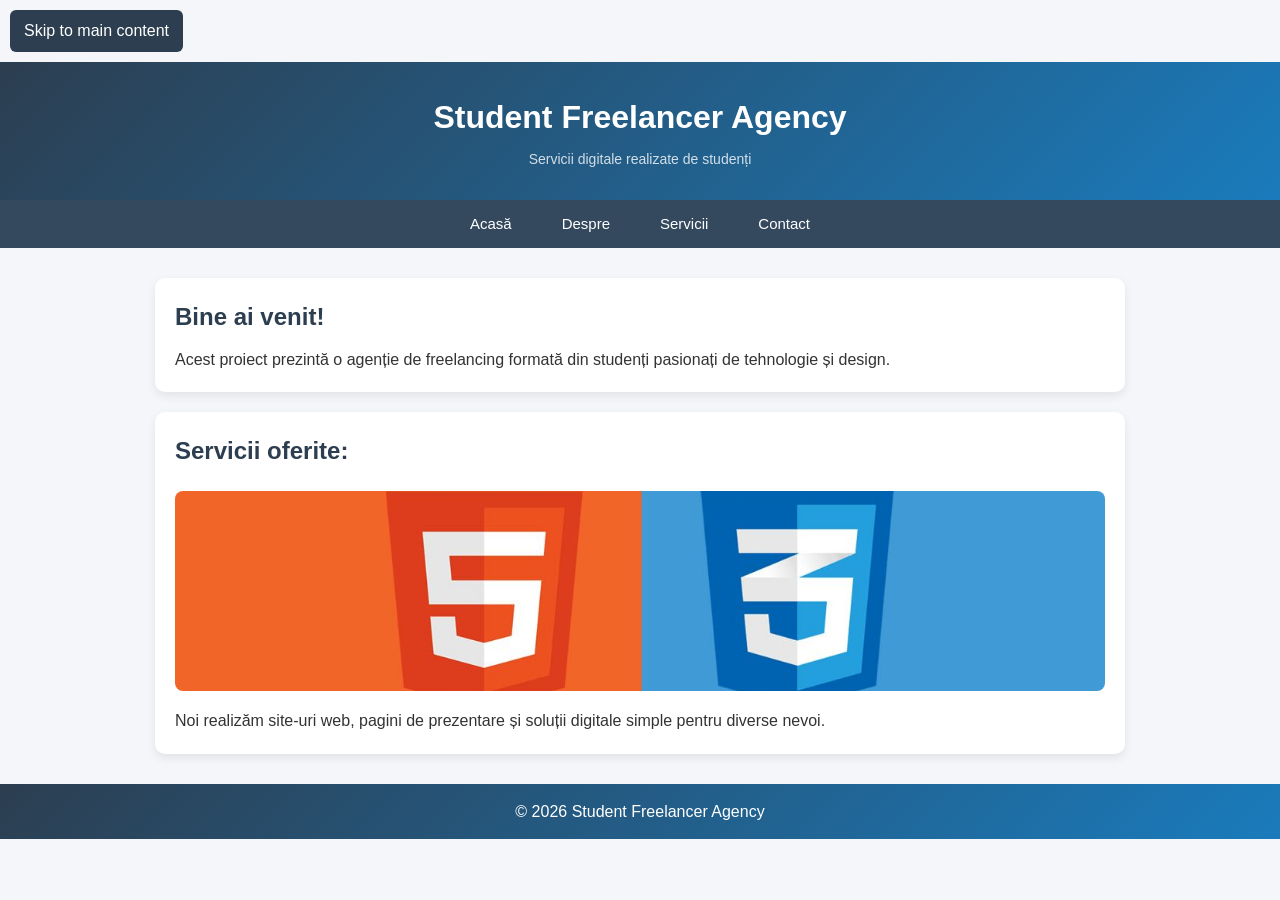
<file: index.html>
<!doctype html>
<html lang="en">
<head>
  <meta charset="UTF-8">
  <meta name="viewport" content="width=device-width, initial-scale=1.0">
  <title>Student Freelancer Agency</title>
  <link rel="stylesheet" href="styles.css">
</head>
<body>

<a href="#main-content" class="skip-link">Skip to main content</a>

<header>
  <h1>Student Freelancer Agency</h1>
  <p>Servicii digitale realizate de studenți</p>
</header>

<nav>
  <ul>
    <li><a href="index.html">Acasă</a></li>
    <li><a href="about.html">Despre</a></li>
    <li><a href="data.html">Servicii</a></li>
    <li><a href="contact.html">Contact</a></li>
  </ul>
</nav>

<main id="main-content">

<section>
  <h2>Bine ai venit!</h2>
  <p>Acest proiect prezintă o agenție de freelancing formată din studenți pasionați de tehnologie și design.</p>
</section>

<section>
  <h2>Servicii oferite:</h2>
  <img src="3.jpg" alt="Servicii digitale" class="section-img">
  <p>Noi realizăm site-uri web, pagini de prezentare și soluții digitale simple pentru diverse nevoi.</p>
</section>

</main>
  <footer>
    <p>&copy; 2026 Student Freelancer Agency</p>
  </footer>
</body>
</html>
</file>
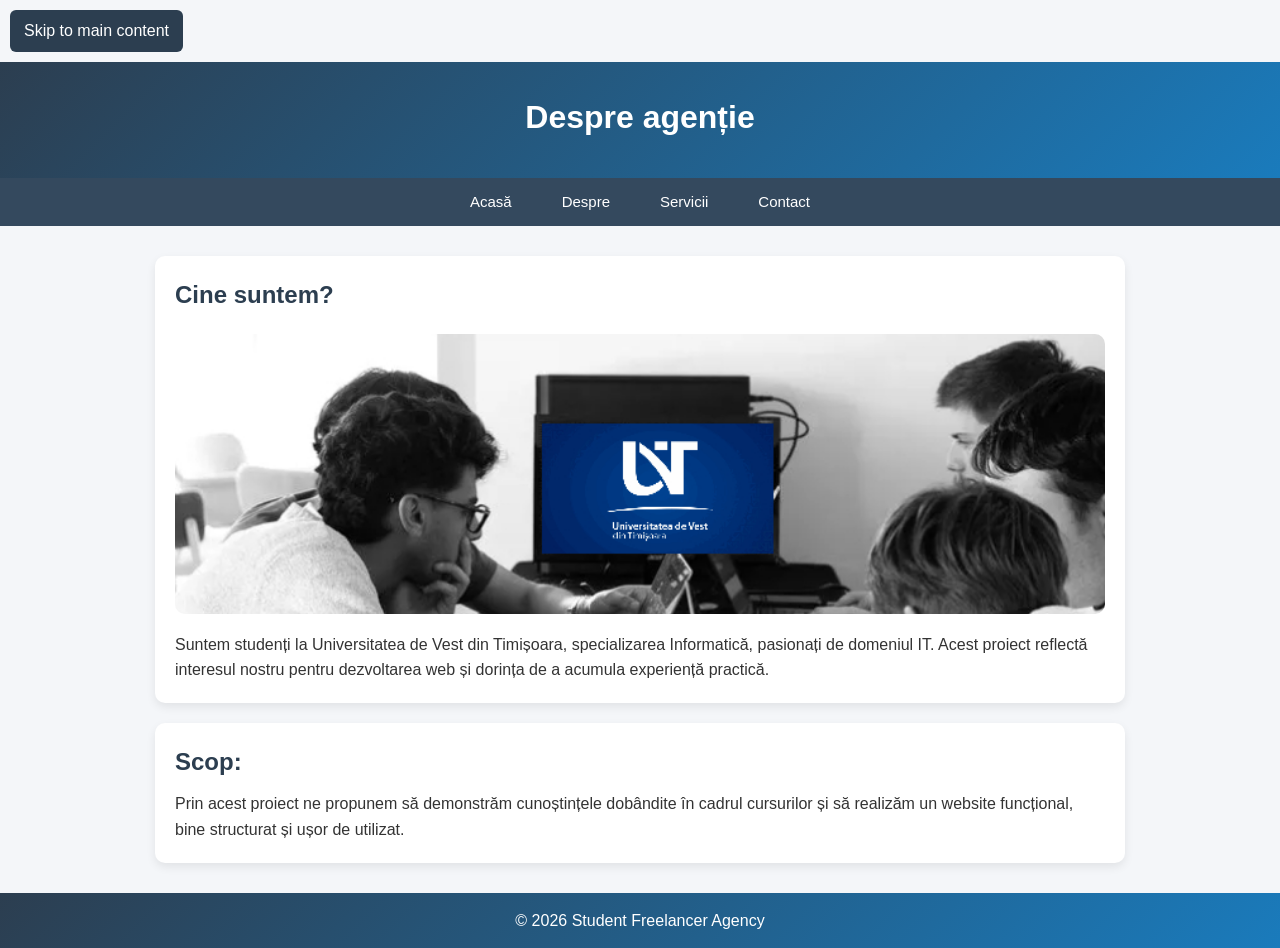
<file: about.html>
<!doctype html>
<html lang="en">
<head>
  <meta charset="UTF-8">
  <meta name="viewport" content="width=device-width, initial-scale=1.0">
  <title>Despre</title>
  <link rel="stylesheet" href="styles.css">
</head>
<body>

<a href="#main-content" class="skip-link">Skip to main content</a>

<header>
  <h1>Despre agenție</h1>
</header>

<nav>
  <ul>
    <li><a href="index.html">Acasă</a></li>
    <li><a href="about.html">Despre</a></li>
    <li><a href="data.html">Servicii</a></li>
    <li><a href="contact.html">Contact</a></li>
  </ul>
</nav>

<main id="main-content">

<section>
  <h2>Cine suntem?</h2>
  <img src="1.jpg" alt="Imagine reprezentativă" class="hero-img">
  <p>Suntem studenți la Universitatea de Vest din Timișoara, specializarea Informatică, pasionați de domeniul IT. Acest proiect reflectă interesul nostru pentru dezvoltarea web și dorința de a acumula experiență practică.</p>
</section>

<section>
  <h2>Scop:</h2>
  <p>Prin acest proiect ne propunem să demonstrăm cunoștințele dobândite în cadrul cursurilor și să realizăm un website funcțional, bine structurat și ușor de utilizat.</p>
</section>

</main>

<footer>
  <p>&copy; 2026 Student Freelancer Agency</p>
</footer>

</body>
</html>
</file>
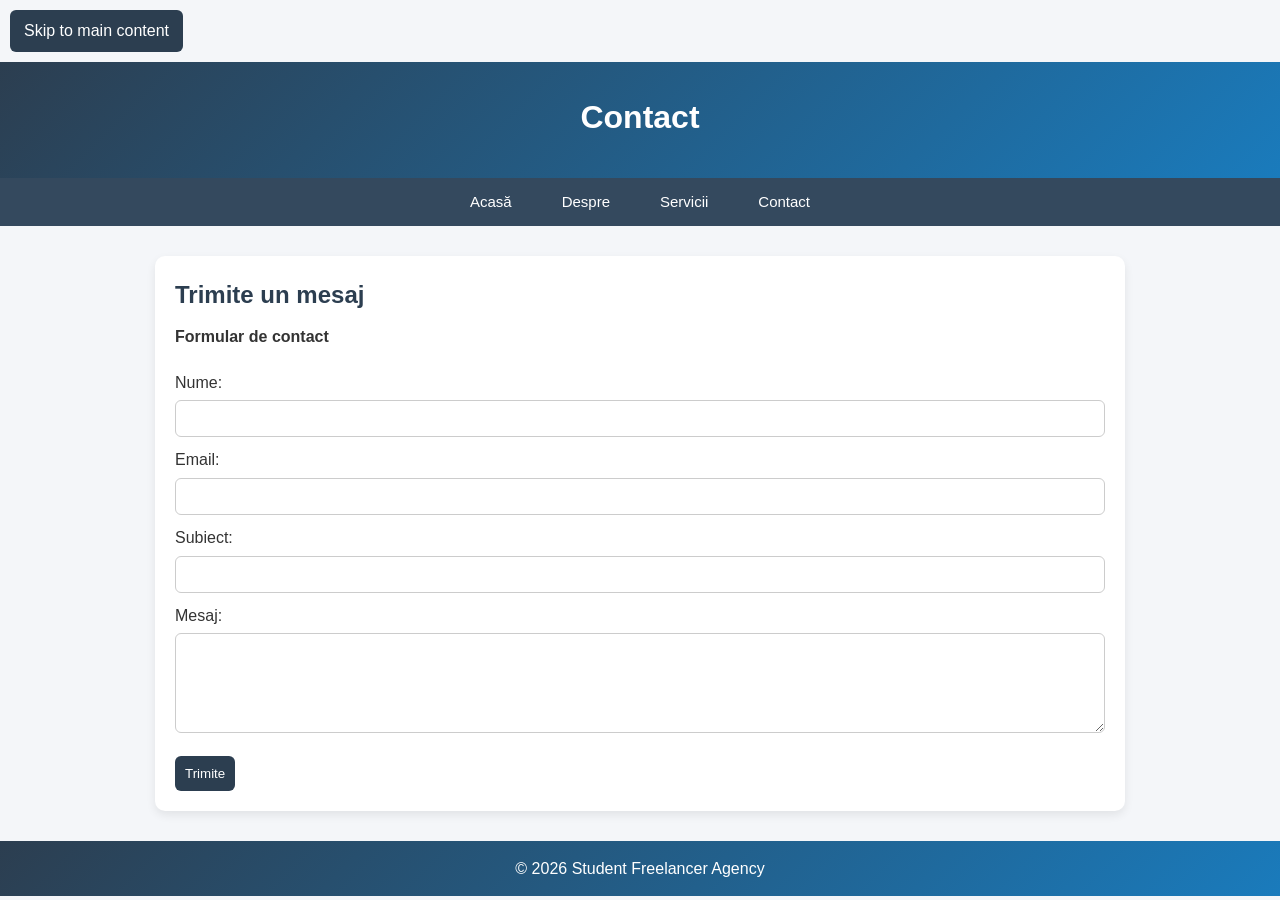
<file: contact.html>
<!doctype html>
<html lang="en">
<head>
  <meta charset="UTF-8">
  <meta name="viewport" content="width=device-width, initial-scale=1.0">
  <title>Contact</title>
  <link rel="stylesheet" href="styles.css">
</head>
<body>

<a href="#main-content" class="skip-link">Skip to main content</a>

<header>
  <h1>Contact</h1>
</header>

<nav>
  <ul>
    <li><a href="index.html">Acasă</a></li>
    <li><a href="about.html">Despre</a></li>
    <li><a href="data.html">Servicii</a></li>
    <li><a href="contact.html">Contact</a></li>
  </ul>
</nav>

<main id="main-content">

<section>
  <h2>Trimite un mesaj</h2>

  <form>
    <fieldset>
      <legend>Formular de contact</legend>

      <label for="name">Nume:</label>
      <input type="text" id="name" name="name" required>

      <label for="email">Email:</label>
      <input type="email" id="email" name="email" required>

      <label for="subject">Subiect:</label>
      <input type="text" id="subject" name="subject" required>

      <label for="message">Mesaj:</label>
      <textarea id="message" name="message" required></textarea>

      <button type="submit">Trimite</button>

    </fieldset>
  </form>

</section>

</main>

<footer>
  <p>&copy; 2026 Student Freelancer Agency</p>
</footer>

</body>
</html>
</file>
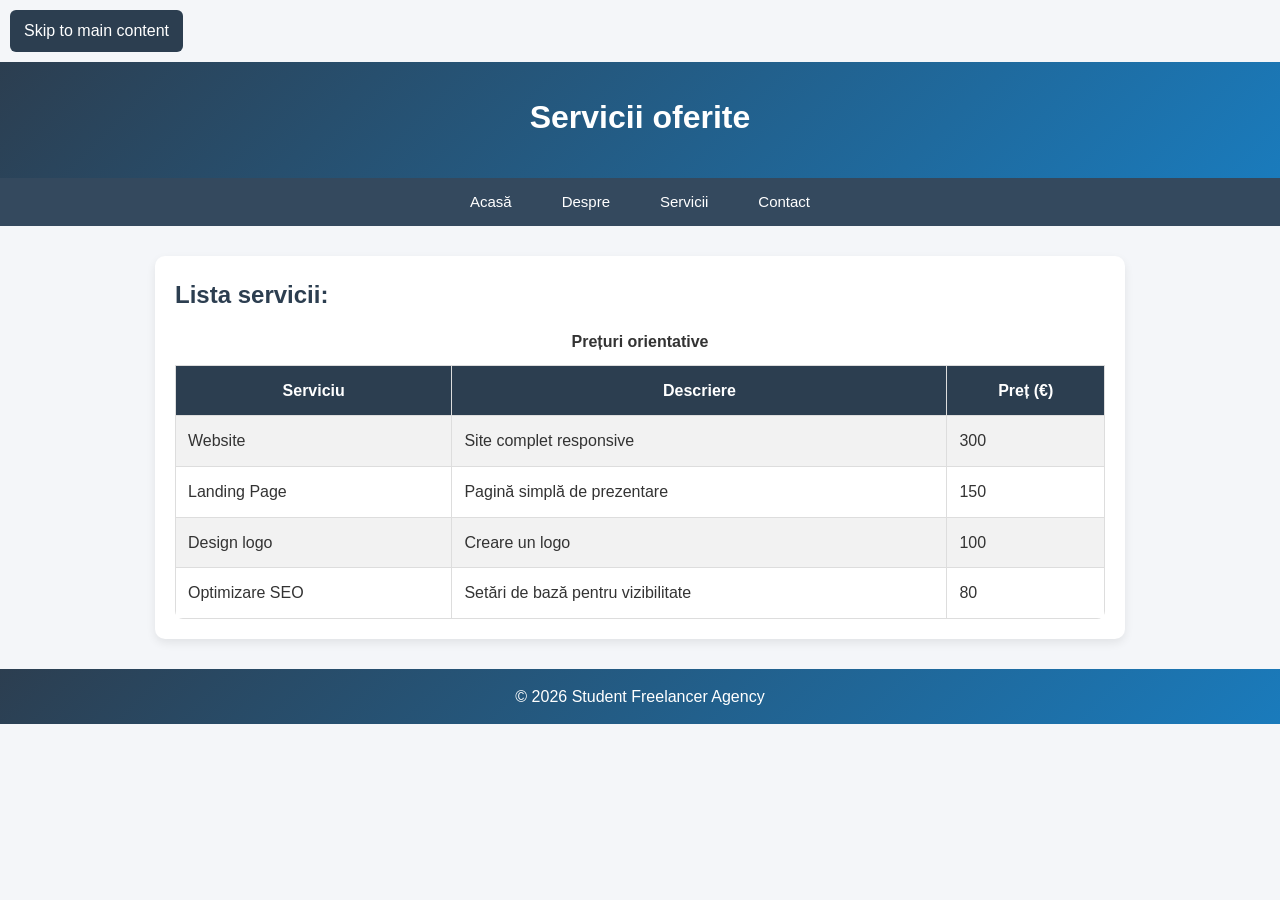
<file: data.html>
<!doctype html>
<html lang="en">
<head>
  <meta charset="UTF-8">
  <meta name="viewport" content="width=device-width, initial-scale=1.0">
  <title>Servicii</title>
  <link rel="stylesheet" href="styles.css">
</head>
<body>

<a href="#main-content" class="skip-link">Skip to main content</a>

<header>
  <h1>Servicii oferite</h1>
</header>

<nav>
  <ul>
    <li><a href="index.html">Acasă</a></li>
    <li><a href="about.html">Despre</a></li>
    <li><a href="data.html">Servicii</a></li>
    <li><a href="contact.html">Contact</a></li>
  </ul>
</nav>

<main id="main-content">

<section>
  <h2>Lista servicii:</h2>

  <table>
    <caption>Prețuri orientative</caption>
    <tr>
      <th scope="col">Serviciu</th>
      <th scope="col">Descriere</th>
      <th scope="col">Preț (€)</th>
    </tr>
    <tr>
      <td>Website</td>
      <td>Site complet responsive</td>
      <td>300</td>
    </tr>
    <tr>
      <td>Landing Page</td>
      <td>Pagină simplă de prezentare</td>
      <td>150</td>
    </tr>
    <tr>
      <td>Design logo</td>
      <td>Creare un logo</td>
      <td>100</td>
    </tr>
    <tr>
      <td>Optimizare SEO</td>
      <td>Setări de bază pentru vizibilitate</td>
      <td>80</td>
    </tr>
  </table>

</section>

</main>

<footer>
  <p>&copy; 2026 Student Freelancer Agency</p>
</footer>

</body>
</html>
</file>
<file: styles.css>
* {
  margin: 0;
  padding: 0;
  box-sizing: border-box;
}

body {
  font-family: "Segoe UI", Arial, sans-serif;
  background-color: #f4f6f9;
  color: #333;
  line-height: 1.6;
}

header {
  background: linear-gradient(135deg, #2c3e50, #1a7bbc);
  color: white;
  text-align: center;
  padding: 30px 15px;
}

header p {
  margin-top: 5px;
  font-size: 14px;
  opacity: 0.8;
}

nav ul {
  display: flex;
  justify-content: center;
  list-style: none;
  background-color: #34495e;
}

nav li {
  margin: 0 10px;
}

nav a {
  color: white;
  text-decoration: none;
  padding: 12px 15px;
  display: block;
  font-size: 15px;
}

main {
  max-width: 1000px;
  margin: 30px auto;
  padding: 0 15px;
}

section {
  background: white;
  padding: 20px;
  margin-bottom: 20px;
  border-radius: 10px;
  box-shadow: 0 4px 10px rgba(0,0,0,0.08);
}

h1 {
  margin-bottom: 5px;
}

h2 {
  margin-bottom: 10px;
  color: #2c3e50;
}

.hero-img {
  width: 100%;
  max-height: 280px;
  object-fit: cover;
  border-radius: 10px;
  margin: 10px 0;
}

.section-img {
  width: 100%;
  max-height: 200px;
  object-fit: cover;
  border-radius: 8px;
  margin: 10px 0;
}

table {
  width: 100%;
  border-collapse: collapse;
  margin-top: 15px;
  background: white;
  border-radius: 8px;
  overflow: hidden;
}

caption {
  margin-bottom: 10px;
  font-weight: bold;
}

th {
  background-color: #2c3e50;
  color: white;
}

th, td {
  padding: 12px;
  border: 1px solid #ddd;
}

tr:nth-child(even) {
  background-color: #f2f2f2;
}

form {
  margin-top: 10px;
}

fieldset {
  border: none;
}

legend {
  font-weight: bold;
  margin-bottom: 10px;
}

label {
  display: block;
  margin-top: 10px;
}

input, textarea {
  width: 100%;
  padding: 10px;
  margin-top: 5px;
  border: 1px solid #ccc;
  border-radius: 6px;
}

textarea {
  min-height: 100px;
  resize: vertical;
}

button {
  margin-top: 15px;
  padding: 10px;
  background-color: #2c3e50;
  color: white;
  border: none;
  border-radius: 6px;
}

footer {
  text-align: center;
  padding: 15px;
  background: linear-gradient(135deg, #2c3e50, #1a7bbc);
  color: white;
  margin-top: 30px;
}

.skip-link {
  display: inline-block;
  margin: 10px;
  padding: 8px 14px;
  background: #2c3e50;
  color: #fff;
  text-decoration: none;
  border-radius: 6px;
  font-weight: 500;
  transition: all 0.3s ease;
}


.skip-link:focus {
  outline: 2px solid #1abc9c;
  outline-offset: 2px;
}
</file>
